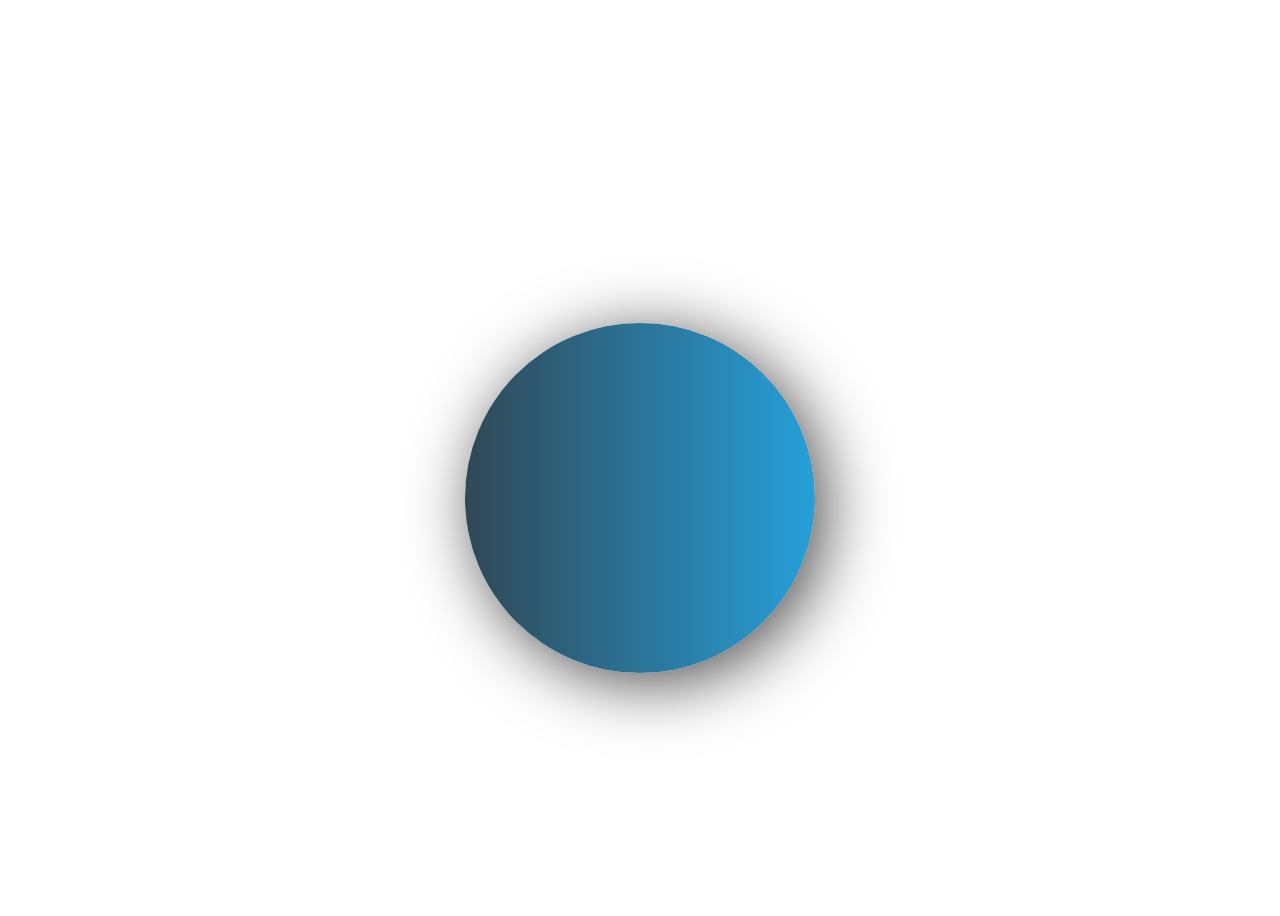
<file: breath.html>
<html>
  <head>
<script type="text/javascript" src="http://ajax.googleapis.com/ajax/libs/jquery/1.7.1/jquery.min.js"></script>
<script type="text/javascript" src="breathjs.js"></script>
<link href='breathstyle.css' rel='stylesheet' type='text/css'>
<script>

  //action = window.document.getElementById("action");
  setInterval(function () {
    document.getElementById("action").innerHTML = "exhale";
  }, 5000),
    setInterval(function () {

      document.getElementById("action").innerHTML = "inhale";
    }, 10000);

    window.onload = function () {
        var fiveMinutes = 60 * 2,
            display = document.querySelector('#time');
        startTimer(fiveMinutes, display);
    };
  </script>
</head>
<body>
  <div class="container">
    <div class="nav">
      <span id="time">2 minutes</span>
    </div>
    <div class="card">
      <div id="breathe">
        <span id="action"> </span>

      </div>
    </div>

  </div>
</body>

<html>

<body>
  <script>
    setTimeout(function() {
      window.location.href = 'final.html';
    }, 120000);
  </script>
</body>

</html>
</file>
<file: breathstyle.css>
* {
  box-sizing: border-box;
}

@import url("https://fonts.googleapis.com/css2?family=Open+Sans+Condensed:wght@300&display=swap");

body {
  background-image: url("https://wallpapercave.com/uwp/uwp609119.jpeg");
  background-size: cover;
  overflow: hidden;
  font-family: "Open Sans Condensed", sans-serif;
}

.container {
  display: flex;
  flex-direction: column;
  align-items: center;
  justify-content: center;
  height: 100vh;
  max-width: 100%;
}

.nav {
  display: flex;
  align-items: center;
  justify-content: center;
  margin-bottom: 50px;
  color: white;
  border: 1px solid white;
  padding: 0 20px 0 20px;
  letter-spacing: 4px;
  font-style: italic;
  font-family: "Open Sans Condensed", sans-serif;
  font-weight: 300;
  font-size: 24px;
}

#breathe {
  display: flex;
  align-items: center;
  justify-content: center;
  width: 350px;
  height: 350px;
  border-radius: 60%;
  border: 0px hidden #000000;
  background: linear-gradient(to right, #314755, #26a0da);
  box-shadow: 10px 10px 68px -2px rgba(0, 0, 0, 0.75);
  animation: grow 10s infinite;
  transform: scale(1);
}

@keyframes grow {
  0% {
    transform: scale(0.75);
  }

  50% {
    transform: scale(1);
  }

  100% {
    transform: scale(0.75);
  }
}

#action {
  display: flex;
  flex-direction: column;
  text-align: center;
  justify-content: center;
  align-items: center;
  color: white;
  letter-spacing: 4px;
  font-style: italic;
  font-family: "Open Sans Condensed", sans-serif;
  font-weight: 300;
  font-size: 24px;
  width: 200px;
  height: 200px;
  opacity: 0.7;
}
</file>
